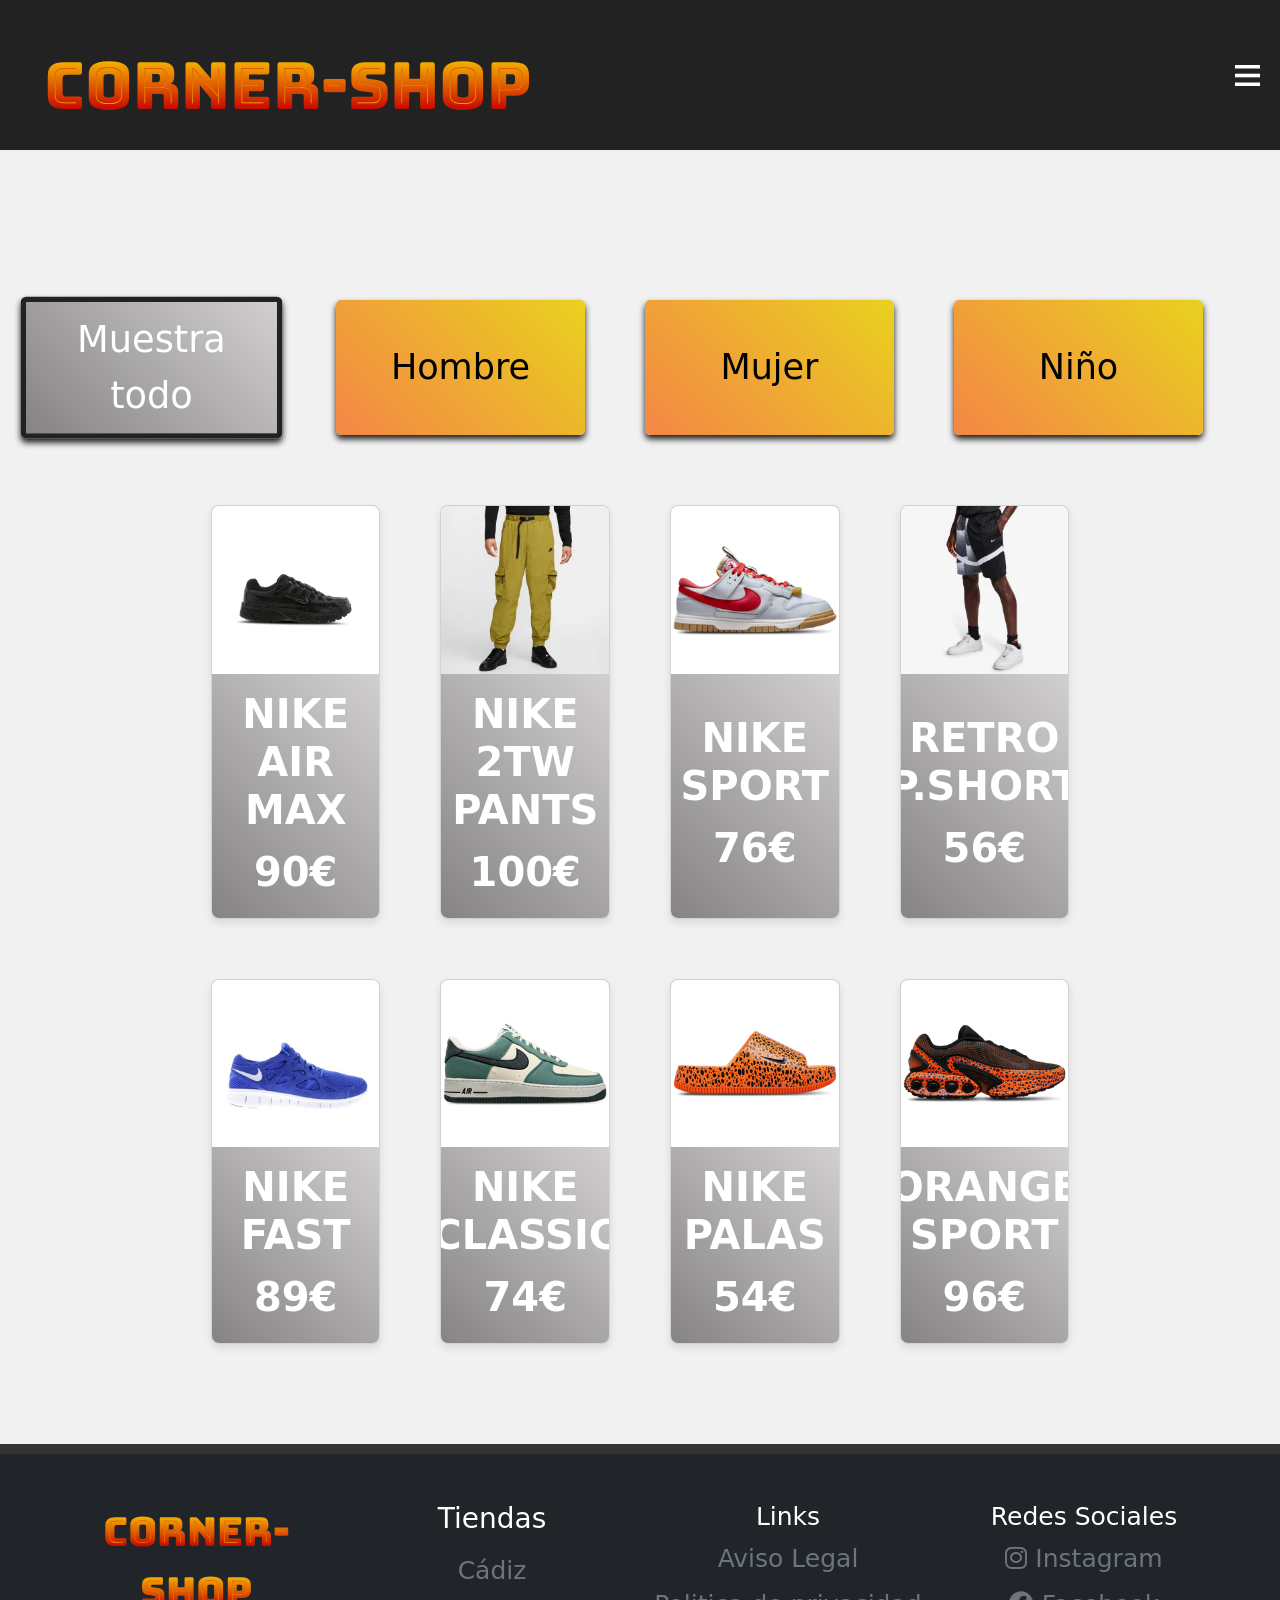
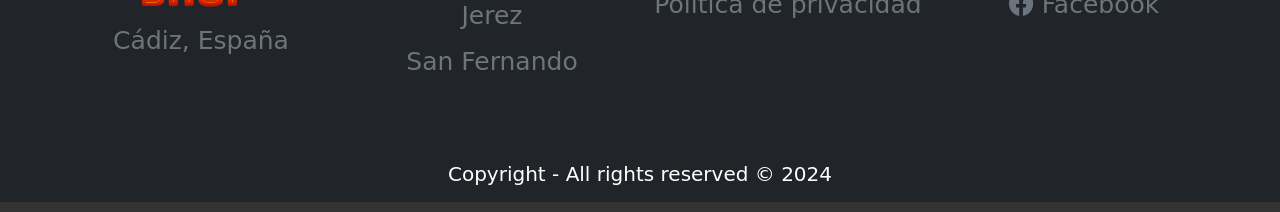
<file: views/galeria.html>
<!DOCTYPE html>
<html lang="es">
<!-- ================= HEAD =============== -->
<!-- ================= HEAD =============== -->
<!-- ================= HEAD =============== -->

<head>

    <meta charset="UTF-8">
    <meta name="viewport" content="width=device-width, initial-scale=1.0">
    <title>Galeria</title>
    <!-- Etiqueta para enlazar con bootstrap -->
    <link href="https://cdn.jsdelivr.net/npm/bootstrap@5.3.3/dist/css/bootstrap.min.css" rel="stylesheet"
        integrity="sha384-QWTKZyjpPEjISv5WaRU9OFeRpok6YctnYmDr5pNlyT2bRjXh0JMhjY6hW+ALEwIH" crossorigin="anonymous">
    <!-- Etiqueta para enlazar con font-awesome -->
    <link rel="stylesheet" href="https://cdnjs.cloudflare.com/ajax/libs/font-awesome/6.0.0-beta3/css/all.min.css">
    <!-- Etiqueta para enlazar con css -->
    <link rel="stylesheet" href="../css/galeria_styles.css">
    <link rel="stylesheet" href="..//css/estilos_nav+footer.css">
    <!-- Etiqueta para enlazar con fuentes de letras de google-fonts -->
    <link rel="preconnect" href="https://fonts.googleapis.com">
    <link rel="preconnect" href="https://fonts.gstatic.com" crossorigin>
    <link href="https://fonts.googleapis.com/css2?family=Bungee+Shade&family=Bungee+Spice&family=Poppins:ital,wght@0,100;0,200;0,300;0,400;0,500;0,600;0,700;0,800;0,900;1,100;1,200;1,300;1,400;1,500;1,600;1,700;1,800;1,900&display=swap"
        rel="stylesheet">
</head>
<!-- ================= BODY =============== -->
<body>
    <!-- ================================================== BARRA DE NAVEGACIÓN ================================================ -->
    <!-- ================================================== BARRA DE NAVEGACIÓN ================================================ -->
    <!-- ================================================== BARRA DE NAVEGACIÓN ================================================ -->
    <div>
        <header>
            <div class="content">
                <div class="menu container2">
                    <a href="../index.html" class="logo">CORNER-SHOP</a>
                    <input type="checkbox" id="menu">
                    <label for="menu">
                        <img src="../assets/img/images/menu_hamburguesa.png" class="menu_icono" alt="icono de menu hamburguesa">
                    </label>
                    <nav class="navbar">
                        <ul>
                            <li><a href="../index.html">Inicio</a></li>
                            <li><a href="./galeria.html" class="active" >Galeria</a></li>
                            <li><a href="./presupuesto.html">Presupuesto</a></li>
                            <li><a href="./contacto.html">Contacto</a></li>
                        </ul>
                    </nav>
                </div>
            </div>
        </header>
        <main>
            <!-- SECCION DE LAS IMAGENES DE LOS PRODUCTOS DISPONIBLES EN TIENDA -->
            <div class="container">             
                <div id="filter-buttons">
                    <div class="button-grid">
                        <button class="btn_gal active" data-filter="all">Muestra todo</button>
                        <button class="btn_gal" data-filter="nature">Hombre</button>
                        <button class="btn_gal" data-filter="cars">Mujer</button>
                        <button class="btn_gal" data-filter="people">Niño</button>
                    </div>
                </div>

                <!-- Filterable Images / Cards Section -->
                <div class="card-grid" id="filterable-cards">
                    <div class="card" data-name="nature">
                        <img src="../assets/img/galeria/NIKE10.PNG" alt="img" />
                        <div class="card-body">
                            <h2 class="card-title">NIKE AIR MAX</h2>
                            <p class="card-text">90€</p>
                        </div>
                    </div>
                    <div class="card" data-name="nature">
                        <img src="../assets/img/galeria/NIKE11.PNG" alt="img" />
                        <div class="card-body">
                            <h2 class="card-title">NIKE 2TW PANTS</h2>
                            <p class="card-text">100€</p>
                        </div>
                    </div>
                    <div class="card" data-name="nature">
                        <img src="../assets/img/galeria/NIKE12.PNG" alt="img" />
                        <div class="card-body">
                            <h2 class="card-title">NIKE SPORT</h2>
                            <p class="card-text">76€</p>
                        </div>
                    </div>
                    <div class="card" data-name="cars">
                        <img src="../assets/img/galeria/NIKE13.PNG" alt="img" />
                        <div class="card-body">
                            <h2 class="card-title">RETRO P.SHORT</h2>
                            <p class="card-text">56€</p>
                        </div>
                    </div>
                    <div class="card" data-name="cars">
                        <img src="../assets/img/galeria/NIKE14.PNG" alt="img" />
                        <div class="card-body">
                            <h2 class="card-title">NIKE FAST</h2>
                            <p class="card-text">89€</p>
                        </div>
                    </div>
                    <div class="card" data-name="cars">
                        <img src="../assets/img/galeria/NIKE15.PNG" alt="img" />
                        <div class="card-body">
                            <h2 class="card-title">NIKE CLASSIC</h2>
                            <p class="card-text">74€</p>
                        </div>
                    </div>
                    <div class="card" data-name="people">
                        <img src="../assets/img/galeria/NIKE8.PNG" alt="img" />
                        <div class="card-body">
                            <h2 class="card-title">NIKE PALAS</h2>
                            <p class="card-text">54€</p>
                        </div>
                    </div>
                    <div class="card" data-name="people">
                        <img src="../assets/img/galeria/NIKE9.PNG" alt="img" />
                        <div class="card-body">
                            <h2 class="card-title">ORANGE SPORT</h2>
                            <p class="card-text">96€</p>
                        </div>
                    </div>

                </div>
                <!-- Contenedor para el modal de la galeria -->
                <div id="imageModal" class="modal">
                    <div class="modal-content">
                        <span class="close">&times;</span>
                        <img id="modalImage" alt="Imagen ampliada" />
                    </div>
                </div>

            </div>


        </main>
        <!-- ================= FOOTER =============== -->
        <!-- ================= FOOTER =============== -->
        <!-- ================= FOOTER =============== -->
        <footer>
            <div class="container-fluid">
                <div class="row p-5 pb-2 bg-dark text-white">
                    <div class="col-xs-12 col-md-6 col-lg-3">
                        <!-- Corner Shop y Cádiz España -->
                        <a href="../index.html" class="cornerFooter">Corner-Shop</a>
                        <p class="cadiz text-secondary">Cádiz, España</p>
                    </div>
                    <!-- Tiendas -->
                    <div class="col-xs-12 col-md-6 col-lg-3">
                        <p class="h3 mb-3">Tiendas</p>
                        <div class="mb-2">
                            <a href="#" id="openMapCadiz" class="text-secondary text-decoration-none">Cádiz</a>
                        </div>
                        <div class="mb-2">
                            <a href="#" id="openMapJerez" class="text-secondary text-decoration-none">Jerez</a>
                        </div>
                        <div class="mb-2">
                            <a href="#" id="openMapSanFdo" class="text-secondary text-decoration-none">San Fernando</a>
                        </div>
                    </div>
                    <!-- Links -->
                    <div class="col-xs-12 col-md-6 col-lg-3">
                        <p class="h3 mb-2">Links</p>
                        <!-- Aviso legal -->
                        <div class="mb-2">
                            <a href="#" id="openModal" class="text-secondary text-decoration-none">Aviso Legal</a>
                        </div>

                        <div id="modal" class="modal">

                            <div class="modal-content">
                                <span class="close">&times;</span>
                                <p>AVISO LEGAL Y CONDICIONES GENERALES DE USO <br><br><br><br>

                                    I. INFORMACIÓN GENERAL<br>

                                    En cumplimiento con el deber de información dispuesto en la Ley 34/2002 de Servicios
                                    de la Sociedad de la Información y el Comercio Electrónico (LSSI-CE) de 11 de julio,
                                    se facilitan a continuación los siguientes datos de información general de este
                                    sitio web:<br>

                                    La titularidad de este sitio web, www.primecoladagades.com, (en adelante, Sitio Web)
                                    la ostenta: , con NIF: , y cuyos datos de
                                    contacto son:<br>


                                    <button class="close-btn" id="closeModal">Cerrar</button>
                            </div>
                        </div>
                        <!-- Politica de privacidad -->
                        <div class="mb-2">
                            <a href="#" id="openModal_politica" class="text-secondary text-decoration-none">Politica de
                                privacidad</a>
                        </div>
                        <div id="modal_politica" class="modal">
                            <div class="modal-content">
                                <span class="close">&times;</span>
                                <p>Politica de privacidad Y CONDICIONES GENERALES DE USO <br><br><br><br>

                                    I. INFORMACIÓN GENERAL<br>

                                    En cumplimiento con el deber de información dispuesto en la Ley 34/2002 de Servicios
                                    de la Sociedad de la Información y el Comercio Electrónico (LSSI-CE) de 11 de julio,
                                    se facilitan a continuación los siguientes datos de información general de este
                                    sitio web:<br>

                                    La titularidad de este sitio web, www.primecoladagades.com, (en adelante, Sitio Web)
                                    la ostenta: , con NIF: , y cuyos datos de
                                    contacto son:<br>



                                    <button class="close-btn" id="closeModal_politica">Cerrar</button>
                            </div>
                        </div>
                    </div>
                    <!-- Redes Sociales -->
                    <div class="col-xs-12 col-md-6 col-lg-3">
                        <p class="h3 mb-2">Redes Sociales</p>
                        <div class="mb-2">
                            <a id="instagramLogo" href="https://www.instagram.com/"
                                class="text-secondary text-decoration-none">
                                <i class="fab fa-instagram"></i> Instagram
                            </a>
                        </div>
                        <div class="mb-2">
                            <a id="facebookLogo" href="https://www.facebook.com/"
                                class="text-secondary text-decoration-none">
                                <i class="fab fa-facebook"></i> Facebook
                            </a>
                        </div>
                    </div>
                    <!-- CopyRight -->
                    <div class="col-xs-12 pt-4">
                        <p id="copyR" class="h5 text-white text-center">Copyright - All rights reserved © 2024</p>
                    </div>
                </div>
            </div>
        </footer>
        <!-- ================= SCRIPTS SRC =============== -->
        <!-- Enlace con archivo interno de JS -->
        <script src="../js/javascript.js"></script>
        <!-- Enlace con archivo externo de JS de BOOTSTRAP -->
        <script src="https://cdn.jsdelivr.net/npm/bootstrap@5.3.3/dist/js/bootstrap.bundle.min.js"
            integrity="sha384-YvpcrYf0tY3lHB60NNkmXc5s9fDVZLESaAA55NDzOxhy9GkcIdslK1eN7N6jIeHz"
            crossorigin="anonymous"></script>
    </div>
</body>

</html>
</file>
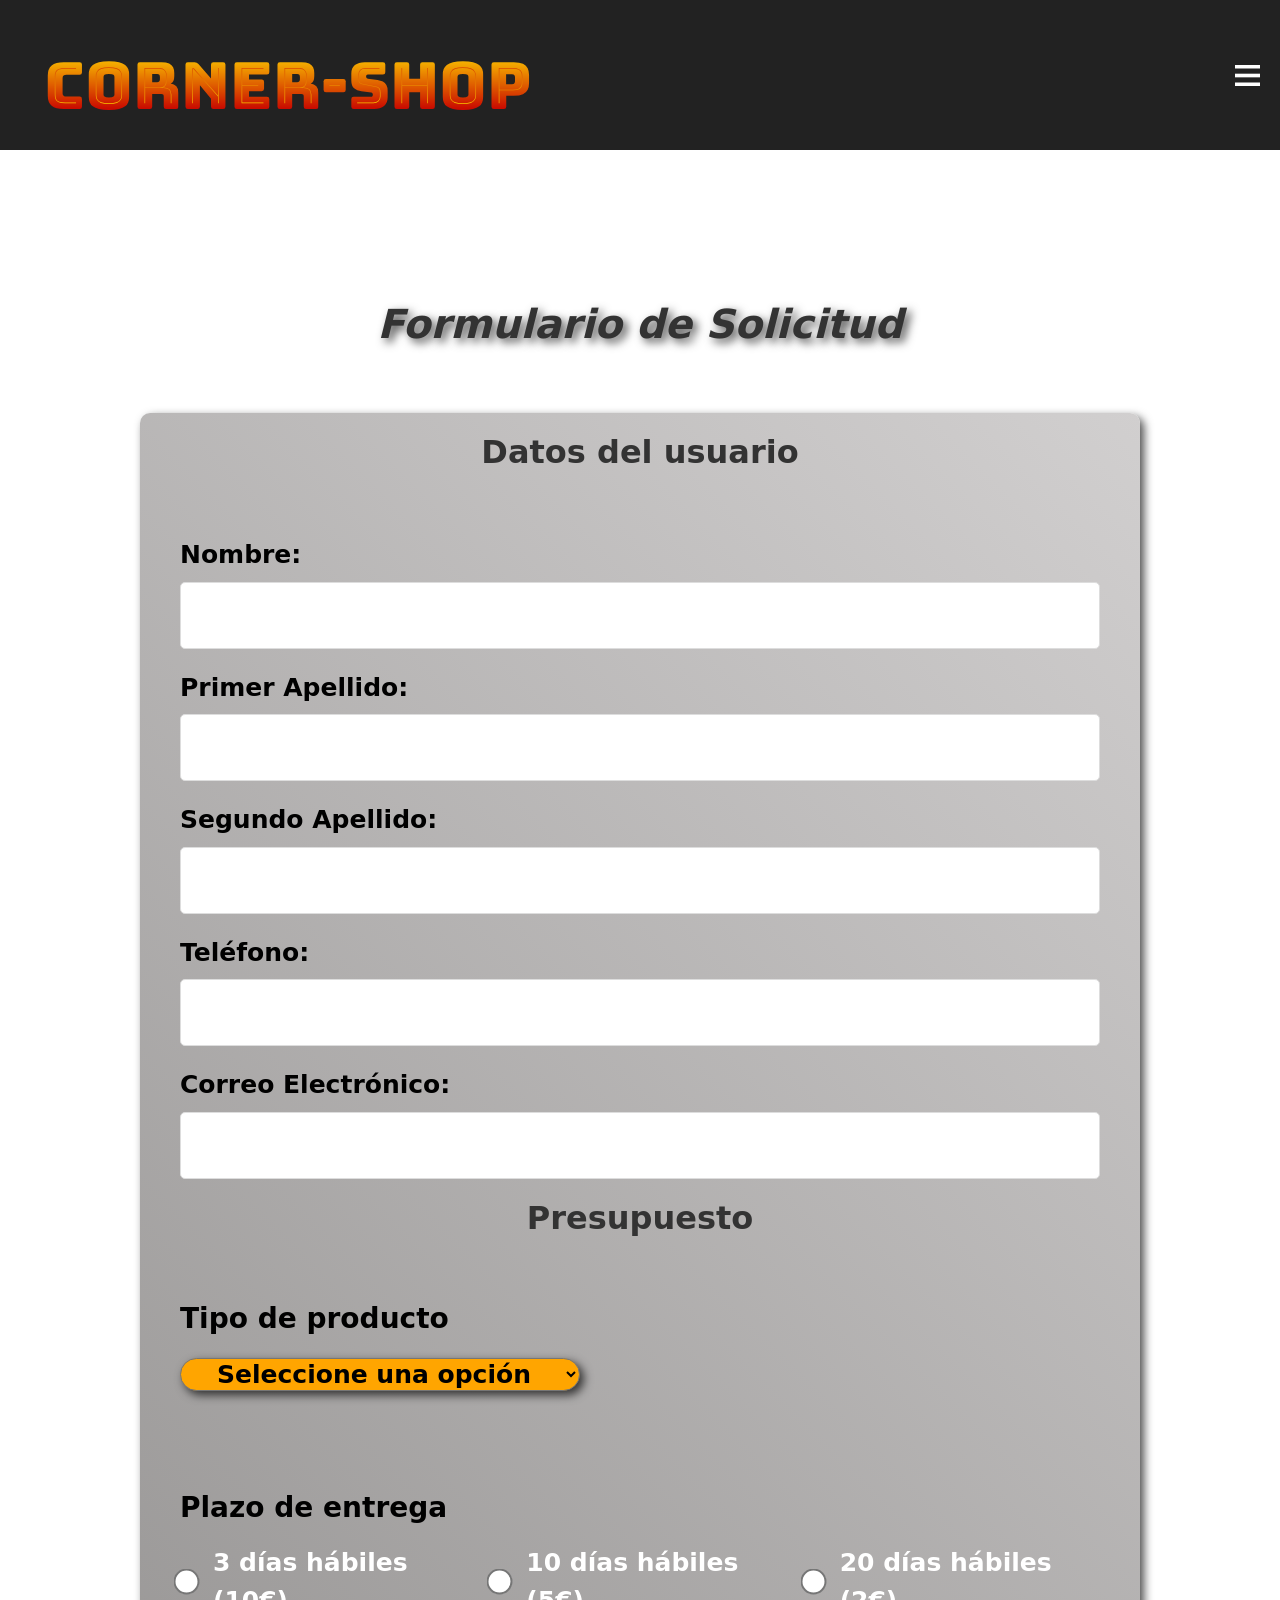
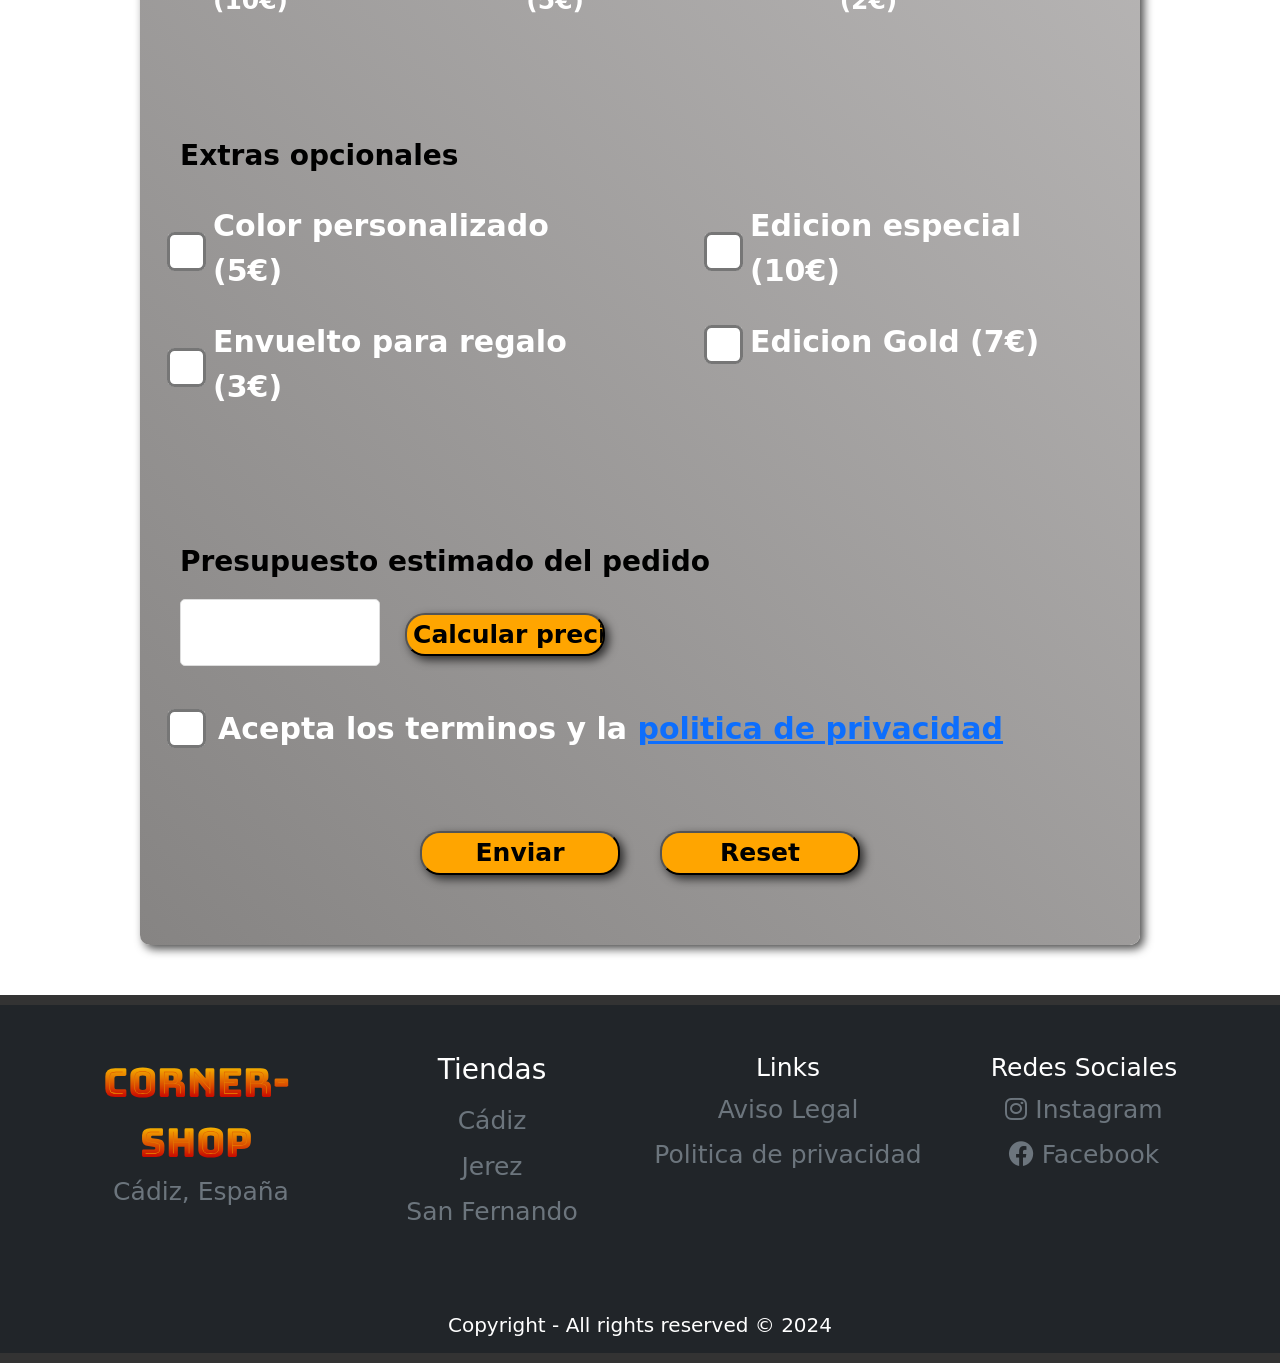
<file: views/presupuesto.html>
<!DOCTYPE html>
<html lang="es">
<!-- ================= HEAD =============== -->
<!-- ================= HEAD =============== -->
<!-- ================= HEAD =============== -->

<head>
    <meta charset="UTF-8">
    <meta name="viewport" content="width=device-width, initial-scale=1.0">
    <title>Presupuesto</title>
    <!-- Etiqueta para enlazar con bootstrap -->
    <link href="https://cdn.jsdelivr.net/npm/bootstrap@5.3.3/dist/css/bootstrap.min.css" rel="stylesheet"
        integrity="sha384-QWTKZyjpPEjISv5WaRU9OFeRpok6YctnYmDr5pNlyT2bRjXh0JMhjY6hW+ALEwIH" crossorigin="anonymous">
    <!-- Etiqueta para enlazar con font-awesome -->
    <link rel="stylesheet" href="https://cdnjs.cloudflare.com/ajax/libs/font-awesome/6.0.0-beta3/css/all.min.css">
    <!-- Etiqueta para enlazar con css -->
    <link rel="stylesheet" href="../css/presupuestos_styles.css">
    <link rel="stylesheet" href="..//css/estilos_nav+footer.css">
    <!-- Etiqueta para enlazar con fuentes de letras de google-fonts -->
    <link rel="preconnect" href="https://fonts.googleapis.com">
    <link rel="preconnect" href="https://fonts.gstatic.com" crossorigin>
    <link
        href="https://fonts.googleapis.com/css2?family=Bungee+Shade&family=Bungee+Spice&family=Poppins:ital,wght@0,100;0,200;0,300;0,400;0,500;0,600;0,700;0,800;0,900;1,100;1,200;1,300;1,400;1,500;1,600;1,700;1,800;1,900&display=swap"
        rel="stylesheet">
</head>
<!-- ================= BODY =============== -->

<body>
    <!-- ================================================== BARRA DE NAVEGACIÓN ================================================ -->
    <!-- ================================================== BARRA DE NAVEGACIÓN ================================================ -->
    <!-- ================================================== BARRA DE NAVEGACIÓN ================================================ -->
    <div>
        <header>
            <div class="content">
                <div class="menu container2">
                    <a href="../index.html" class="logo">CORNER-SHOP</a>
                    <input type="checkbox" id="menu">
                    <label for="menu">
                        <img src="../assets/img/images/menu_hamburguesa.png" class="menu_icono"
                            alt="icono de menu hamburguesa">
                    </label>
                    <nav class="navbar">
                        <ul>
                            <li><a href="../index.html">Inicio</a></li>
                            <li><a href="./galeria.html">Galeria</a></li>
                            <li><a href="./presupuesto.html" class="active">Presupuesto</a></li>
                            <li><a href="./contacto.html">Contacto</a></li>
                        </ul>
                    </nav>
                </div>
            </div>
        </header>
        <main>
            <!-- ====== FORULARIO DE SOLICITUD =====-->
            <h1 id="encabezado_forms">Formulario de Solicitud</h1>
            <form id="contactForm">
                <div id="datos_usuario">
                    <div>
                        <h2 class="encabezado_forms_2">Datos del usuario</h2>
                    </div>
                    <div>
                        <label for="nombre">Nombre:</label>
                        <input type="text" id="nombre" name="nombre" required>
                    </div>
                    <div>
                        <label for="primerApellido">Primer Apellido:</label>
                        <input type="text" id="primerApellido" name="primerApellido" required>
                    </div>
                    <div>
                        <label for="segundoApellido">Segundo Apellido:</label>
                        <input type="text" id="segundoApellido" name="segundoApellido">
                    </div>
                    <div>
                        <label for="telefono">Teléfono:</label>
                        <input type="tel" id="telefono" name="telefono" required>
                    </div>
                    <div>
                        <label for="correo">Correo Electrónico:</label>
                        <input type="email" id="correo" name="correo" required>
                    </div>
                </div>
                <!--===== DATOS DEL PRESUPUESTO =====-->
                <div>
                    <h2 class="encabezado_forms_2">Presupuesto</h2>
                </div>
                <h3 class="h3Presupuesto">Tipo de producto</h3>
                <div class="select-container">
                    <select name="opciones" class="opciones" required>
                        <option value="" disabled selected>Seleccione una opción</option>
                        <option value="hombre">Hombre</option>
                        <option value="mujer">Mujer</option>
                        <option value="nino">Niño</option>
                    </select>
                </div>

                <!-- Opciones derivadas -->
                <div id="hombre-options" class="derived-options" style="display: none;">
                    <h3 class="h3Presupuesto">Opciones para Hombre</h3>
                    <select name="hombreOpciones" class="opciones">
                        <option value="NIKE AIR MAX 90€">NIKE AIR MAX 90€</option>
                        <option value="NIKE TW PANTS 100€">NIKE TW PANTS 100€</option>
                        <option value="NIKE SPORT 76€">NIKE SPORT 76€</option>
                    </select>
                </div>

                <div id="mujer-options" class="derived-options" style="display: none;">
                    <h3 class="h3Presupuesto">Opciones para Mujer</h3>
                    <select name="mujerOpciones" class="opciones">
                        <option value="RETRO P.SHORT 56€">RETRO P.SHORT 56€</option>
                        <option value="NIKE FAST 89€">NIKE FAST 89€</option>
                        <option value="NIKE CLASSIC 74€">NIKE CLASSIC 74€</option>
                    </select>
                </div>

                <div id="nino-options" class="derived-options" style="display: none;">
                    <h3 class="h3Presupuesto">Opciones para Niño</h3>
                    <select name="ninoOpciones" class="opciones">
                        <option value="NIKE PALAS 54€">NIKE PALAS 54€</option>
                        <option value="ORANGE SPORT 96€">ORANGE SPORT 96€
                        <option>
                    </select>
                </div>

                <!-- ====== PLAZO DE ENTREGA ====== -->
                <h3 class="h3Presupuesto">Plazo de entrega</h3>
                <div id="radio-container">
                    <label>
                        <input type="radio" name="opcion" value="opcion1">
                        3 días hábiles (10€)
                    </label>
                    <label>
                        <input type="radio" name="opcion" value="opcion2">
                        10 días hábiles (5€)
                    </label>
                    <label>
                        <input type="radio" name="opcion" value="opcion3">
                        20 días hábiles (2€)
                    </label>
                </div>
                <!-- ====== EXTRAS OPCIONALES ====== -->
                <h3 class="h3Presupuesto">Extras opcionales</h3>
                <div id="checkbox-container">
                    <div id="container_checbox_extras">
                        <label>
                            <input type="checkbox" class="checkbox-extras" name="extra" id="check-ext1">
                            <p id="check-ext1_1">Color personalizado (5€)</p>
                        </label>
                        <label>
                            <input type="checkbox" class="checkbox-extras" name="extra" id="check-ext2">
                            <p id="check-ext2_2">Envuelto para regalo (3€)</p>
                        </label>
                    </div>
                    <div id="container_checbox_extras2">
                        <label>
                            <input type="checkbox" class="checkbox-extras" name="extra" id="check-ext3">
                            <p id="check-ext3_3">Edicion especial (10€)</p>
                        </label>
                        <label>
                            <input type="checkbox" class="checkbox-extras" name="extra" id="check-ext4">
                            <p id="check-ext4_4">Edicion Gold (7€)</p>
                        </label>
                    </div>
                </div>
                <!-- ======== PRECIO ESTIMADO DEL PEDIDO ======== -->
                <div>
                    <h3 class="h3Presupuesto">Presupuesto estimado del pedido</h3>
                    <input type="text" id="precio_estimado">
                    <input type="button" id="calcular_precio" value="Calcular precio">
                    <div id="aceptar_term">
                        <input type="checkbox" id="input_acepta_terminos" required>
                        <p id="texto_acepta_terminos">Acepta los terminos y la <a href="#"
                                id="enlace_acepta_terminos">politica de privacidad</a>
                        </p>
                    </div>
                    <div class="buttContainer">
                        <button type="submit" id="buttSend">Enviar</button>
                        <button type="reset" id="buttReset">Reset</button>
                    </div>

            </form>
        </main>
        <!-- ================= FOOTER =============== -->
        <!-- ================= FOOTER =============== -->
        <!-- ================= FOOTER =============== -->
        <footer>
            <div class="container-fluid">
                <div class="row p-5 pb-2 bg-dark text-white">
                    <div class="col-xs-12 col-md-6 col-lg-3">
                        <!-- Corner Shop y Cádiz España -->
                        <a href="/index.html" class="cornerFooter">Corner-Shop</a>
                        <p class="cadiz text-secondary">Cádiz, España</p>
                    </div>
                    <!-- Tiendas -->
                    <div class="col-xs-12 col-md-6 col-lg-3">
                        <p class="h3 mb-3">Tiendas</p>
                        <div class="mb-2">
                            <a href="#" id="openMapCadiz" class="text-secondary text-decoration-none">Cádiz</a>
                        </div>
                        <div class="mb-2">
                            <a href="#" id="openMapJerez" class="text-secondary text-decoration-none">Jerez</a>
                        </div>
                        <div class="mb-2">
                            <a href="#" id="openMapSanFdo" class="text-secondary text-decoration-none">San Fernando</a>
                        </div>
                    </div>
                    <!-- Links -->
                    <div class="col-xs-12 col-md-6 col-lg-3">
                        <p class="h3 mb-2">Links</p>
                        <!-- Aviso legal -->
                        <div class="mb-2">
                            <a href="#" id="openModal" class="text-secondary text-decoration-none">Aviso Legal</a>
                        </div>

                        <div id="modal" class="modal">

                            <div class="modal-content">
                                <span class="close">&times;</span>
                                <p>AVISO LEGAL Y CONDICIONES GENERALES DE USO <br><br><br><br>

                                    I. INFORMACIÓN GENERAL<br>

                                    En cumplimiento con el deber de información dispuesto en la Ley 34/2002 de Servicios
                                    de la Sociedad de la Información y el Comercio Electrónico (LSSI-CE) de 11 de julio,
                                    se facilitan a continuación los siguientes datos de información general de este
                                    sitio web:<br>

                                    La titularidad de este sitio web, www.primecoladagades.com, (en adelante, Sitio Web)
                                    la ostenta: , con NIF: , y cuyos datos de
                                    contacto son:<br>


                                    <button class="close-btn" id="closeModal">Cerrar</button>
                            </div>
                        </div>
                        <!-- Politica de privacidad -->
                        <div class="mb-2">
                            <a href="#" id="openModal_politica" class="text-secondary text-decoration-none">Politica de
                                privacidad</a>
                        </div>
                        <div id="modal_politica" class="modal">
                            <div class="modal-content">
                                <span class="close">&times;</span>
                                <p>Politica de privacidad Y CONDICIONES GENERALES DE USO <br><br><br><br>

                                    I. INFORMACIÓN GENERAL<br>

                                    En cumplimiento con el deber de información dispuesto en la Ley 34/2002 de Servicios
                                    de la Sociedad de la Información y el Comercio Electrónico (LSSI-CE) de 11 de julio,
                                    se facilitan a continuación los siguientes datos de información general de este
                                    sitio web:<br>

                                    La titularidad de este sitio web, www.primecoladagades.com, (en adelante, Sitio Web)
                                    la ostenta: , con NIF: , y cuyos datos de
                                    contacto son:<br>

                                    <button class="close-btn" id="closeModal_politica">Cerrar</button>
                            </div>
                        </div>
                    </div>
                    <!-- Redes Sociales -->
                    <div class="col-xs-12 col-md-6 col-lg-3">
                        <p class="h3 mb-2">Redes Sociales</p>
                        <div class="mb-2">
                            <a id="instagramLogo" href="https://www.instagram.com/"
                                class="text-secondary text-decoration-none">
                                <i class="fab fa-instagram"></i> Instagram
                            </a>
                        </div>
                        <div class="mb-2">
                            <a id="facebookLogo" href="https://www.facebook.com/"
                                class="text-secondary text-decoration-none">
                                <i class="fab fa-facebook"></i> Facebook
                            </a>
                        </div>
                    </div>
                    <!-- CopyRight -->
                    <div class="col-xs-12 pt-4">
                        <p id="copyR" class="h5 text-white text-center">Copyright - All rights reserved © 2024</p>
                    </div>
                </div>
            </div>
        </footer>
        <!-- ================= SCRIPTS SRC =============== -->
        <!-- Enlace con archivo interno de JS -->
        <script src="../js/javascript.js"></script>
        <script src="../js/presupuesto.js"></script>
        <!-- Enlace con archivo externo de JS de BOOTSTRAP -->
        <script src="https://cdn.jsdelivr.net/npm/bootstrap@5.3.3/dist/js/bootstrap.bundle.min.js"
            integrity="sha384-YvpcrYf0tY3lHB60NNkmXc5s9fDVZLESaAA55NDzOxhy9GkcIdslK1eN7N6jIeHz"
            crossorigin="anonymous"></script>
    </div>
</body>

</html>
</file>
<file: css/galeria_styles.css>
/* ======================================================= ESTILOS PARA LA GALERIA DE IMAGENES DEL MAIN ======================================================== */
/* ======================================================= ESTILOS PARA LA GALERIA DE IMAGENES DEL MAIN ======================================================== */
/* ======================================================= ESTILOS PARA LA GALERIA DE IMAGENES DEL MAIN ======================================================== */
main {
    margin-top: 150px;   
    display: flex;
    flex-direction: column;    
    align-items: center;   
    width: 100%;   
    padding: 0 15px;
    flex: 1;
}
body {
    background: #f1f1f1 !important;
}
.container {
    max-width: 100%; 
    display: flex;
    flex-direction: column;
    align-items: center; 
    margin: 0 auto; 
    
}
/* =========== BOTONES ========== */
/* =========== BOTONES ========== */
/* =========== BOTONES ========== */
/* Botones en 4 columnas */
#filter-buttons {
    display: flex;
    justify-content: center;
    align-items: center;
    width: 100%;
    margin-bottom: 50px;
}
#filter-buttons .btn_gal {
    border-radius: 5px;
    background: linear-gradient(45deg, #f48646, #e9d11e);
    border: none; 
    color: black;
    padding: 10px 20px;
    font-size: 35px; 
    cursor: pointer; 
    box-shadow: 0 4px 6px rgba(0, 0, 0, 0.9);
    transition: all 0.3s ease;
    margin-right: 50px; 
}
#filter-buttons .btn_gal:hover {
    background: linear-gradient(45deg, #868483, #d1cfcf);
    box-shadow: 0 6px 8px rgba(0, 0, 0, 0.2); 
    transform: translateY(-2px); 
    color: white;
}
#filter-buttons .btn_gal.active {
    background: linear-gradient(45deg, #868483, #d1cfcf); 
    box-shadow: 0 4px 6px rgba(0, 0, 0, 0.9); 
    border: 5px solid #222; 
    transform: scale(1.05);
    color: white;
}
.button-grid {
    display: grid;
    grid-template-columns: repeat(4, 1fr);
    gap: 10px;
    margin-bottom: 20px;
}

/*================= TARJETAS ================ */
/*================= TARJETAS ================ */
/*================= TARJETAS ================ */

/* Asegura que las tarjetas estén en un grid con 4 columnas */
#filterable-cards {
    display: grid;
    grid-template-columns: repeat(4,1fr);
    gap: 60px;
    justify-content: center;
    width: 70%;   
    margin-bottom: 100px;
}
#filterable-cards .card img {
    width: 100%;
    height: auto;
    object-fit: cover;
    transition: transform 0.3s ease-in-out; 
}
/* Efecto de despliegue al pasar el ratón sobre la tarjeta */
#filterable-cards .card:hover {
    transform: scale(1.1); 
    cursor: pointer;
}
#filterable-cards .card.hide {
    display: none;
}
/* Tarjetas en 2 filas y 4 columnas */
.card-grid {
    display: grid;
    grid-template-columns: repeat(4, 1fr);
    grid-template-rows: repeat(2, auto);
    gap: 15px;
    width: 80%;
    margin: 0 auto; 
}
/* Ajustes adicionales para la tarjeta */
.card {
    background-color: #fff;
    border-radius: 8px;
    overflow: hidden;
    box-shadow: 0 4px 8px rgba(0, 0, 0, 0.1);
    text-align: center;
    width: 100%;
    height: auto; 
    transition: transform 0.2s; 
}
.card-title{
    font-size: 40px;
    color: white;
    font-weight: bold;
}
.card-text{
    font-size: 40px;
    color: white;
    font-weight: bold;
}
.card-body {
    display: flex;
    flex-direction: column;
    justify-content: center;
    align-items: center;
    text-align: center;
    height: 100%; 
    background: linear-gradient(45deg, #868483, #d1cfcf); 
}
/* Estilos para el modal IMAGENES DE GALERIA HECER ZOOM */
.modal {
    display: none;
    position: fixed;
    z-index: 1000;
    left: 0;
    top: 0;
    width: 100%;
    height: 100%;
    overflow: auto;
    background-color: rgba(0, 0, 0, 0.8);
    justify-content: center;
    align-items: center;
}
/* Estilos para el contenido del modal */
.modal-content {
    position: relative;
    margin: auto;
    padding: 20px;
    background: #fff;
    max-width: 90%;
    max-height: 90%;
    overflow: hidden;
}
.modal-content img {
    width: 100%;
    height: auto; 
    object-fit: contain;
}
/* Estilos para el botón de cerrar del modal */
.close {
    position: absolute;
    top: 10px;
    right: 10px;
    font-size: 24px;
    cursor: pointer;
    color: #333;
}
</file>
<file: css/estilos_nav+footer.css>
/* ===================== ESTILOS PARA BARRA DE NAV ==================== */
/* ===================== ESTILOS PARA BARRA DE NAV ==================== */
/* ===================== ESTILOS PARA BARRA DE NAV ==================== */
header {
    background-color: #222;
    height: 150px;
}

.content {
    background-color: #222;
    min-height: 100px;
    margin-bottom: 0px;
    z-index: 1000;
    position: fixed;
    top: 0;
    left: 0;
    width: 100%;
    height: 150px;
}

.container2 {
    max-width: 2000px;

    height: 100%;

}

.menu {
    position: absolute;
    top: 10px;
    left: 0;
    right: 0;
    display: flex;
    align-items: center;
    justify-content: space-between;
}

.logo {
    font-size: 65px;
    font-weight: bold;
    font-family: "Bungee Spice", sans-serif;
    text-decoration: none;
    margin-left: 1.5rem;
    margin-top: 1.5rem;
    transition: all 0.3s ease;

}

.logo:hover {
    transform: translateY(-5px);
}

.menu .navbar ul li {
    position: relative;
    float: left;
    text-decoration: none;
}

.menu .navbar ul li a {
    font-size: 35px;
    padding: 10px;
    color: white;
    display: block;
    font-weight: bold;
    font-family: "Bungee Spice", sans-serif;
    text-decoration: none;
    margin-top: 35px;
    margin-right: 45px;
    transition: transform 0.3s, background-color 0.3s, color 0.3s, border 0.3s;
}

.navbar ul li a.active {
    border: 2px solid white;
    border-radius: 5px;
}

.menu .navbar ul li a:hover {
    transform: translateY(-5px);
}

#menu {
    display: none;
}

.menu_icono {
    width: 25px;
}

.menu label {
    cursor: pointer;
    display: none;
}

@media(max-width:1750px) {
    .content {
        min-height: 70px;
    }

    .menu {
        top: 0;
        padding: 20px;
    }

    .menu label {
        display: initial;
    }

    .menu .navbar {
        position: absolute;
        top: 100%;
        left: 0;
        right: 0;
        background-color: #222;
        display: none;
        transition: transform 0.3s, background-color 0.3s, color 0.3s;
    }

    .menu .navbar:hover {
        transform: translateY(-5px);
    }

    .menu .navbar ul li {
        width: 100%;
    }

    #menu:checked~.navbar {
        display: initial;
    }
}

/*===================================== FOOTER ==================================== */
/*===================================== FOOTER ==================================== */
/*===================================== FOOTER ==================================== */
/* Estilos generales para el Footer */
footer {
    background-color: #222;
    color: #ddd;
    text-align: center;
    padding: 20px;

    
    bottom: 0;
    left: 0;
    width: 100%;
    background-color: #333;
    color: white;
    text-align: center;
    padding: 10px 0;
}

/* Estilos para el tamaño de los sub indices del footer */
.mb-2 {
    font-size: 25px;
}

.cadiz {
    font-size: 25px;
    margin-left: 10px;
}

/* Estilos para el texto en color naranja CORNER-SHOP del footer */
.cornerFooter {
    font-size: 40px;
    font-family: "Bungee Spice", sans-serif;
    font-style: normal;
    text-decoration: none;
    display: inline-block;
    transition: transform 0.3s, background-color 0.3s, color 0.3s;
}

.cornerFooter:hover {
    transform: translateY(-5px);
}

/* Estilos para el texto de COPYRIGTH  */
#copyR {
    margin-top: 50px;
}

/* ===== ESTILOS PARA LOS TEXTOS Y HOVER DE LOS SUBINDICES DEL FOOTER ===== */
#openMapCadiz,
#openMapSanFdo,
#openMapJerez,
#terminos,
#politica,
#facebookLogo,
#instagramLogo,
#openModal,
#openModal_politica {
    display: inline-block;
    transition: transform 0.3s, background-color 0.3s, color 0.3s;
}

#openMapCadiz:hover,
#openMapSanFdo:hover,
#openMapJerez:hover,
#instagramLogo:hover,
#facebookLogo:hover,
#openModal:hover,
#openModal_politica:hover {
    transform: translateY(-5px);
    color: orange !important;
}

/* Estilo del contenido del modal */
.modal-content {
    background-color: #fefefe;
    margin: 15% auto;
    padding: 160px;
    border: 1px solid #888;
    width: 50%;
    color: black;
    font-size: 50px;
    text-align: left;
}

.close {
    color: #aaa;
    float: right;
    font-size: 80px;
    font-weight: bold;
    position: absolute;
    top: 30px;
    right: 60px;
    cursor: pointer;
}

.close:hover,
.close:focus {
    color: black;
    text-decoration: none;
    cursor: pointer;
}

.close-btn {
    display: block;
    margin: 20px auto 0;
    padding: 40px 90px;
    font-size: 50px;
    cursor: pointer;
    border: none;
    background-color: #007bff;
    color: white;
    border-radius: 5px;
}

.close-btn:hover {
    background-color: #0056b3;
}

/* Estilo del contenido del modal_politica */
.modal-content {
    background-color: #fefefe;
    margin: 15% auto;
    padding: 160px;
    border: 1px solid #888;
    width: 50%;
    color: black;
    font-size: 50px;
    text-align: left;
}

.close {
    color: #aaa;
    float: right;
    font-size: 80px;
    font-weight: bold;
    position: absolute;
    top: 30px;
    right: 60px;
    cursor: pointer;
}

.close:hover,
.close:focus {
    color: black;
    text-decoration: none;
    cursor: pointer;
}

.close-btn {
    display: block;
    margin: 20px auto 0;
    padding: 40px 90px;
    font-size: 50px;
    cursor: pointer;
    border: none;
    background-color: #007bff;
    color: white;
    border-radius: 5px;
}

.close-btn:hover {
    background-color: #0056b3;
}
</file>
<file: css/presupuestos_styles.css>
/*================================================== FORMULARIO ================================================== */
/*================================================== FORMULARIO ================================================== */
/*================================================== FORMULARIO ================================================== */
main {
    margin-top: 150px;   
    display: flex;
    flex-direction: column;    
    align-items: center;   
    width: 100%;   
    padding: 0 15px;
    flex: 1;
}
/* Estilo del contenedor del formulario */
#contactForm {
    background: linear-gradient(45deg, #868483, #d1cfcf);
    padding: 20px 40px;
    border-radius: 10px;
    box-shadow: 0 4px 8px rgba(0, 0, 0, 0.1);
    max-width: 1000px;
    width: 100%;   
    box-shadow: 4px 4px 10px rgba(0, 0, 0, 0.7);
    margin-bottom: 50px;
}
/* Estilo del titulo FORMULARIO DE SOLICITUD */
#encabezado_forms {
    text-align: center;
    margin-bottom: 65px;
    color: #333;
    font-weight: bold;
    font-style: italic;
    text-shadow: 4px 4px 10px rgba(0, 0, 0, 0.7); 
}
.encabezado_forms_2 {
    text-align: center;
    margin-bottom: 65px;
    color: #333;
    font-weight: bold; 
}
/* Estilo de las etiquetas de contacto */
#datos_usuario label {
    font-weight: bold;
    display: block;
    margin-bottom: 8px;
    color: black;
    font-size: 25px;
} 
/* Estilo de los inputs de contacto */
input[type="text"],
input[type="tel"],
input[type="email"] {
    width: 100%;
    padding: 10px;
    margin-bottom: 20px;
    border: 1px solid #ddd;
    border-radius: 5px;
    font-size: 30px;
    box-sizing: border-box;
    transition: border-color 0.3s ease;
}
input[type="text"]:focus,
input[type="tel"]:focus,
input[type="email"]:focus {
    border-color: #007bff;
    outline: none;
}
/* tIPO DE PRODUCTO Y OPCIONES PARA HOMBRE */
.h3Presupuesto{
    color: black;
    font-weight: bold;
    margin-bottom: 20px;
 } 
 /* Select estilos */  
.select-container{
    margin-bottom: 50px;
    font-size: 25px;
}
.derived-options{
    margin-bottom: 50px;
    font-size: 25px;
}
.opciones{
    background-color: orange;
    border-radius: 20px;
    font-weight: bold; 
    transition: background-color 0.3s ease;
    box-shadow: 4px 4px 10px rgba(0, 0, 0, 0.7);
    width: 400px;
    text-align: center;
    margin-bottom: 50px;
}
.opciones:hover{
    background-color: black;
    color: white;
    font-weight: bold;
}
/* Estilos para los radios de tiempo de llegada pedido */
#radio-container {
    display: flex;
    justify-content: flex-start; 
    gap: 20px; 
    margin-bottom: 50px; 
}
#radio-container label {
    display: flex;
    align-items: center;
    font-size: 14px; 
    font-weight: bold; 
    color: white; 
}
#radio-container{
    margin-bottom: 120px;
}
#radio-container input[type="radio"] {
    margin-right: 8px; 
    font-size: 25px;    
    margin-right: 20px;
    transform: scale(2);
}
#radio-container label{
    font-size: 25px;
}
/* Estilos para los checkbox de extras opcionales */
#checkbox-container {
    display: flex;
    justify-content: flex-start; 
    gap: 20px; 
    margin-bottom: 120px;  
}
#checkbox-container label {
    display: flex;
    align-items: center;
    font-size: 30px; 
    font-weight: bold; 
    color: white; 
}
.checkbox-extras{
    transform: scale(3);
}
#check-ext1_1,#check-ext2_2,#check-ext3_3,#check-ext4_4{
    margin-top: 10px;  
}
#check-ext1,#check-ext2,#check-ext1_1,#check-ext2_2{
    margin-right: 80px;
}
#checkbox-container input[type="checkbox"] {
    margin-right: 20px; 
    vertical-align: middle;
}
/* Estilos para checkbox aceptar terminos */
#input_acepta_terminos {
    display: inline-block; 
    vertical-align: middle; 
    margin: 0; 
    transform: scale(3);
    margin-right: 20px;
    margin-bottom: 80px;
}
#texto_acepta_terminos{
    display: inline-block; 
    vertical-align: middle; 
    margin: 0; 
    font-size: 30px; 
    font-weight: bold; 
    color: white; 
    margin-bottom: 80px;
}
/* Estilos para calcular precio */
/* Input de clacular precio */
#precio_estimado{
    width: 200px;
    margin-right: 20px;
}
/* Boton de calcular precio */
#calcular_precio{
    background-color: orange;
    border-radius: 20px;
    font-size: 25px;
    font-weight: bold; 
    transition: background-color 0.3s ease;
    box-shadow: 4px 4px 10px rgba(0, 0, 0, 0.7);
    width: 200px;
    text-align: center;
    margin-bottom: 50px;
}
#calcular_precio:hover{
    background-color: black;
    color: white;
    font-weight: bold;
}
/* Estilos para los botones reset y enviar */
.buttContainer{
    display: flex;
    justify-content: center;
    gap: 40px;
}
#buttSend,#buttReset{
    background-color: orange;
    border-radius: 20px;
    font-size: 25px;
    font-weight: bold; 
    transition: background-color 0.3s ease;
    box-shadow: 4px 4px 10px rgba(0, 0, 0, 0.7);
    width: 200px;
    text-align: center;
    margin-bottom: 50px;
}
#buttSend:hover,#buttReset:hover{
    background-color: black;
    color: white;
    font-weight: bold;
}
</file>
